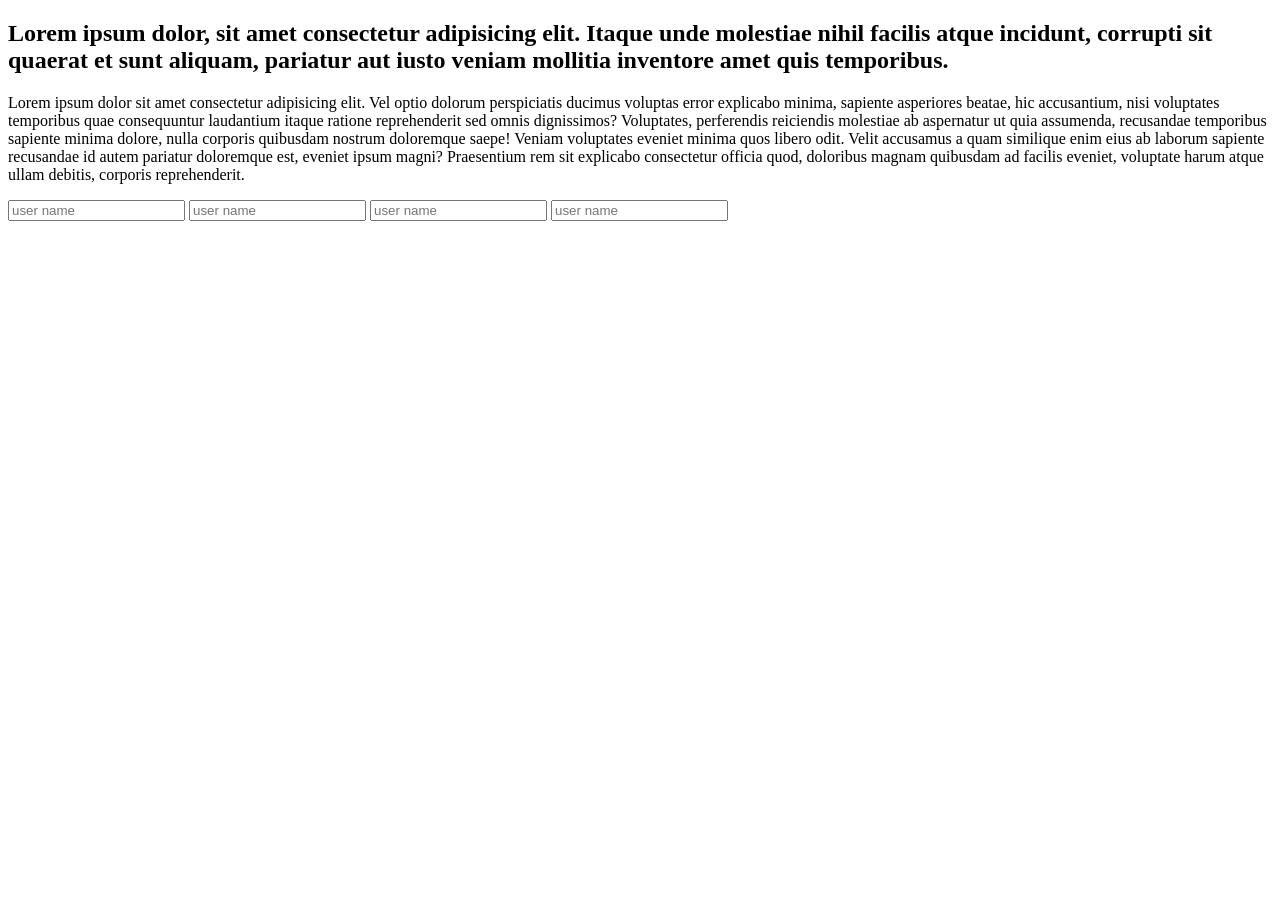
<file: session1/index.html>
<!DOCTYPE html>
<html lang="en">
<head>
    <meta charset="UTF-8">
    <meta name="viewport" content="width=device-width, initial-scale=1.0">
    <title>Document</title>
</head>
<body>
    
    <h2>Lorem ipsum dolor, sit amet consectetur adipisicing elit. Itaque unde molestiae nihil facilis atque incidunt, corrupti sit quaerat et sunt aliquam, pariatur aut iusto veniam mollitia inventore amet quis temporibus.</h2>

    <p>Lorem ipsum dolor sit amet consectetur adipisicing elit. Vel optio dolorum perspiciatis ducimus voluptas error explicabo minima, sapiente asperiores beatae, hic accusantium, nisi voluptates temporibus quae consequuntur laudantium itaque ratione reprehenderit sed omnis dignissimos? Voluptates, perferendis reiciendis molestiae ab aspernatur ut quia assumenda, recusandae temporibus sapiente minima dolore, nulla corporis quibusdam nostrum doloremque saepe! Veniam voluptates eveniet minima quos libero odit. Velit accusamus a quam similique enim eius ab laborum sapiente recusandae id autem pariatur doloremque est, eveniet ipsum magni? Praesentium rem sit explicabo consectetur officia quod, doloribus magnam quibusdam ad facilis eveniet, voluptate harum atque ullam debitis, corporis reprehenderit.</p>

     <form action="">
        <input type="text" name="username" placeholder="user name">
        <input type="text" name="username" placeholder="user name">
        <input type="text" name="username" placeholder="user name">
        <input type="text" name="username" placeholder="user name">
     </form>

</body>
</html>
</file>
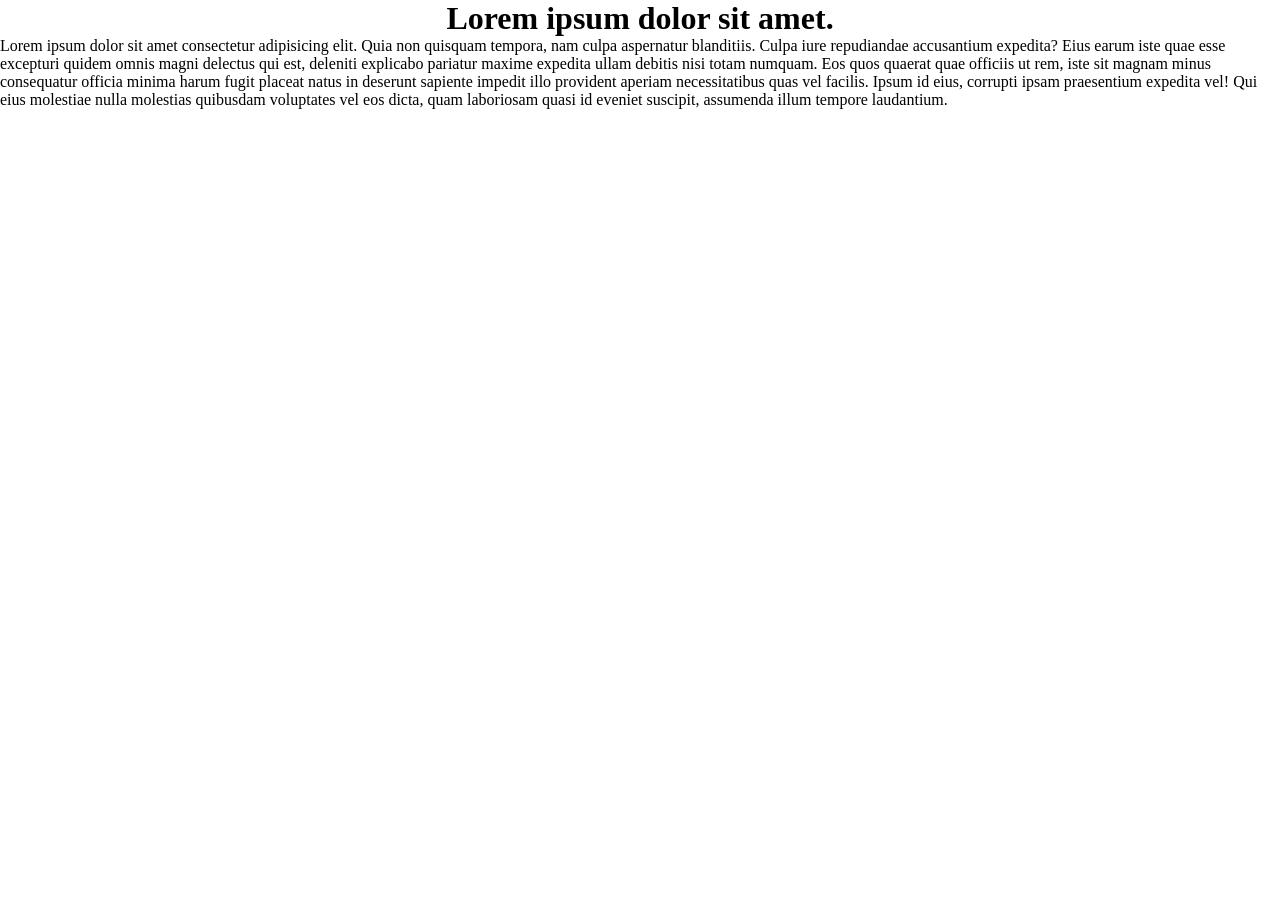
<file: session2/index.html>
<!DOCTYPE html>
<html lang="en">
<head>
    <meta charset="UTF-8">
    <meta name="viewport" content="width=device-width, initial-scale=1.0">
    <title>Document</title>
    <link rel="stylesheet" href="css/style.css">
</head>
<body>



    <h1>Lorem ipsum dolor sit amet.</h1>
    
<p>Lorem ipsum dolor sit amet consectetur adipisicing elit. Quia non quisquam tempora, nam culpa aspernatur blanditiis. Culpa iure repudiandae accusantium expedita? Eius earum iste quae esse excepturi quidem omnis magni delectus qui est, deleniti explicabo pariatur maxime expedita ullam debitis nisi totam numquam. Eos quos quaerat quae officiis ut rem, iste sit magnam minus consequatur officia minima harum fugit placeat natus in deserunt sapiente impedit illo provident aperiam necessitatibus quas vel facilis. Ipsum id eius, corrupti ipsam praesentium expedita vel! Qui eius molestiae nulla molestias quibusdam voluptates vel eos dicta, quam laboriosam quasi id eveniet suscipit, assumenda illum tempore laudantium.</p>




</body>
</html>
</file>
<file: session2/css/style.css>
*{
    box-sizing: border-box;
    padding: 0;
    margin: 0;
}



h1{
    text-align: center;
    
}
</file>
